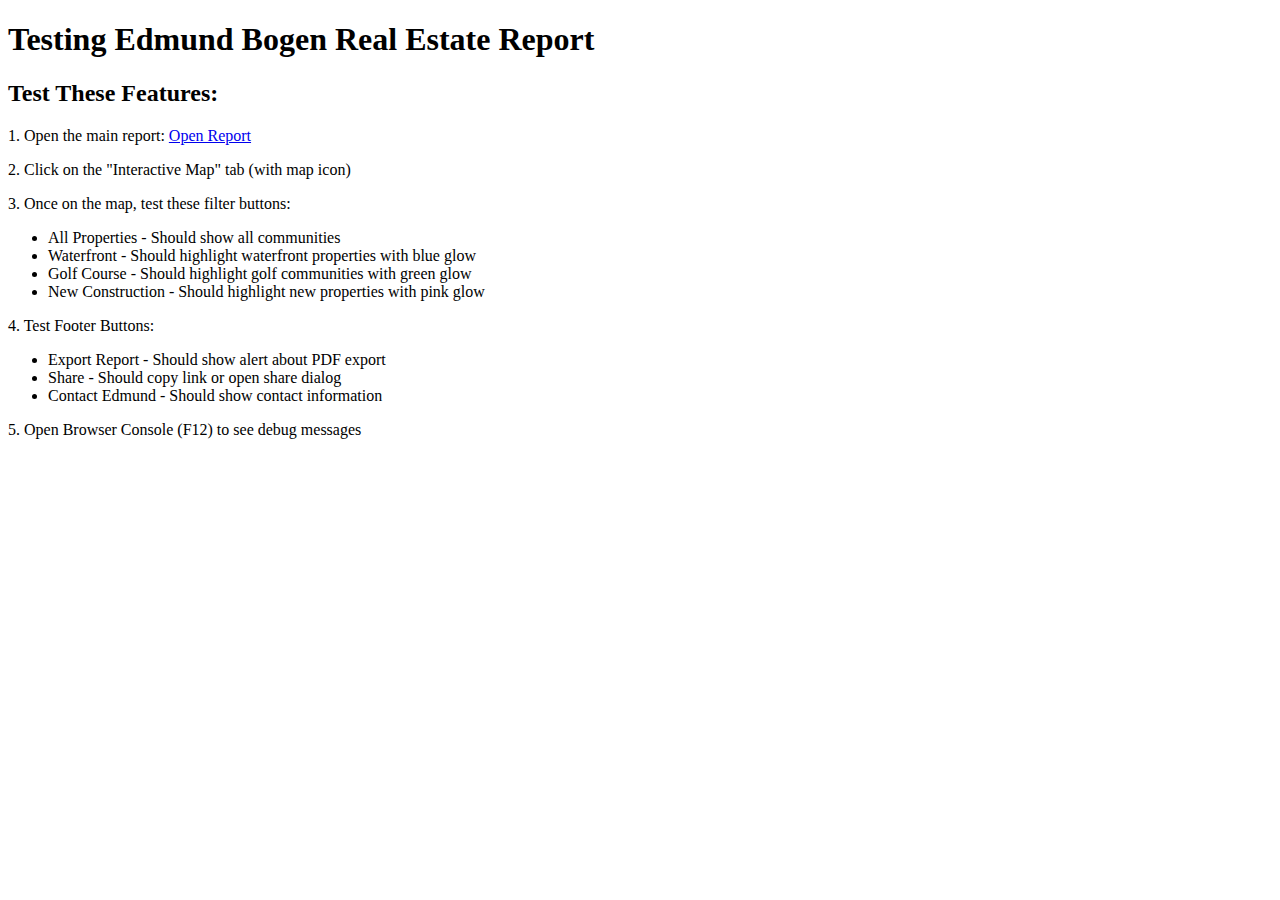
<file: test.html>
<!DOCTYPE html>
<html>
<head>
    <title>Test Buttons</title>
</head>
<body>
    <h1>Testing Edmund Bogen Real Estate Report</h1>

    <h2>Test These Features:</h2>

    <p>1. Open the main report: <a href="index.html" target="_blank">Open Report</a></p>

    <p>2. Click on the "Interactive Map" tab (with map icon)</p>

    <p>3. Once on the map, test these filter buttons:</p>
    <ul>
        <li>All Properties - Should show all communities</li>
        <li>Waterfront - Should highlight waterfront properties with blue glow</li>
        <li>Golf Course - Should highlight golf communities with green glow</li>
        <li>New Construction - Should highlight new properties with pink glow</li>
    </ul>

    <p>4. Test Footer Buttons:</p>
    <ul>
        <li>Export Report - Should show alert about PDF export</li>
        <li>Share - Should copy link or open share dialog</li>
        <li>Contact Edmund - Should show contact information</li>
    </ul>

    <p>5. Open Browser Console (F12) to see debug messages</p>

    <script>
        console.log('If you see this message, JavaScript is working!');

        // Test direct button functionality
        setTimeout(() => {
            const testBtn = document.createElement('button');
            testBtn.textContent = 'Test Alert';
            testBtn.onclick = () => alert('Button works!');
            document.body.appendChild(testBtn);
        }, 1000);
    </script>
</body>
</html>
</file>
